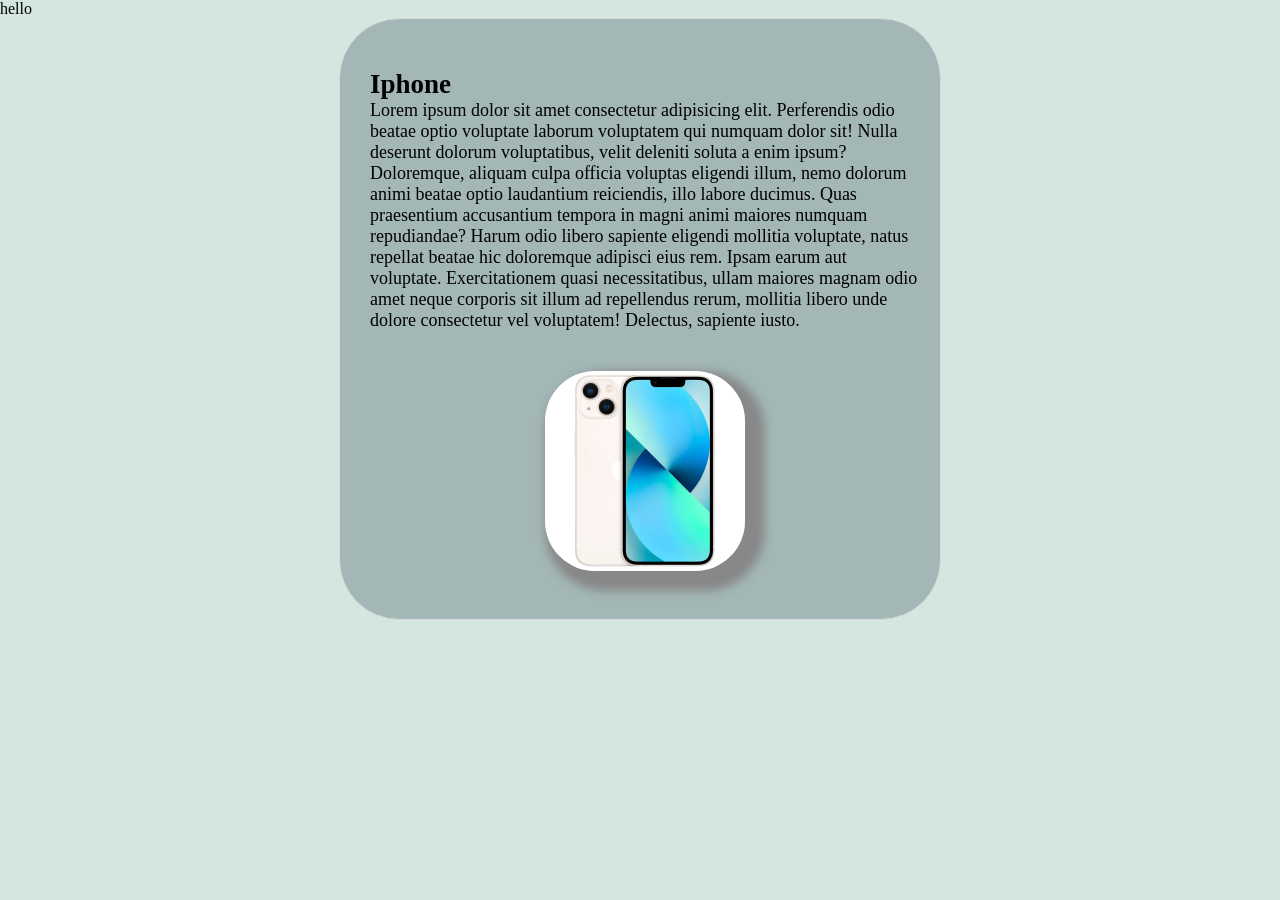
<file: index.html>
<!DOCTYPE html>
<html lang="en">
<head>
  <meta charset="UTF-8">
  <meta name="viewport" content="width=device-width, initial-scale=1.0">
  <title>Homepage</title>
  <link rel="stylesheet" href="./public/css/main.css">
</head>
<body>
  <div>hello

  <div class="parent">
    <h2>Iphone</h2>
    Lorem ipsum dolor sit amet consectetur adipisicing elit. Perferendis odio beatae optio voluptate laborum voluptatem qui numquam dolor sit! Nulla deserunt dolorum voluptatibus, velit deleniti soluta a enim ipsum? Doloremque, aliquam culpa officia voluptas eligendi illum, nemo dolorum animi beatae optio laudantium reiciendis, illo labore ducimus. Quas praesentium accusantium tempora in magni animi maiores numquam repudiandae? Harum odio libero sapiente eligendi mollitia voluptate, natus repellat beatae hic doloremque adipisci eius rem. Ipsam earum aut voluptate. Exercitationem quasi necessitatibus, ullam maiores magnam odio amet neque corporis sit illum ad repellendus rerum, mollitia libero unde dolore consectetur vel voluptatem! Delectus, sapiente iusto.
    <img class="image" src="./image/product1.jpg" alt="Image">
  </div>

 

  </div>
  
</body>
</html>
</file>
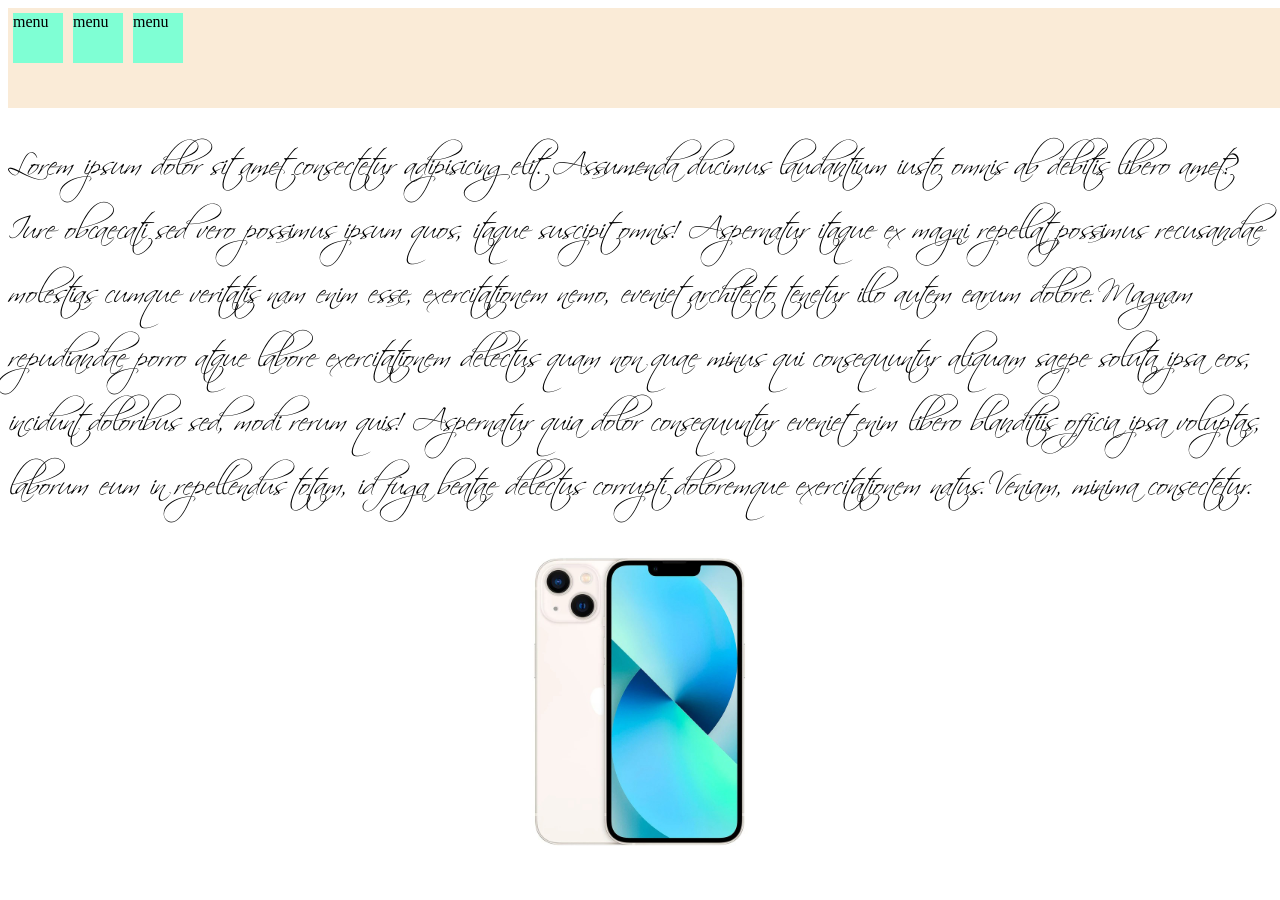
<file: public/cssgrupe.htm>
<!DOCTYPE html>
<html lang="en">
<head>
    <meta charset="UTF-8">
    <meta name="viewport" content="width=device-width, initial-scale=1.0">
    <title>Document</title>
    <link rel="stylesheet" href="./css/cssgrup.css">
</head>
<body>
    

<!-- 
    <div class="ampel">
             <div class="green"></div>
             <div class="yellow"></div>
            <div class="red"></div>
    </div> -->
<div class="maindiv">
    <div class="child">menu</div>
    <div class="child">menu</div>
    <div class="child">menu</div>

</div>
    <p class="beautiful-p">Lorem ipsum dolor sit amet consectetur adipisicing elit. Assumenda ducimus laudantium iusto omnis ab debitis libero amet? Iure obcaecati sed vero possimus ipsum quos, itaque suscipit omnis! Aspernatur itaque ex magni repellat possimus recusandae molestias cumque veritatis nam enim esse, exercitationem nemo, eveniet architecto tenetur illo autem earum dolore. Magnam repudiandae porro atque labore exercitationem delectus quam non quae minus qui consequuntur aliquam saepe soluta ipsa eos, incidunt doloribus sed, modi rerum quis! Aspernatur quia dolor consequuntur eveniet enim libero blanditiis officia ipsa voluptas, laborum eum in repellendus totam, id fuga beatae delectus corrupti doloremque exercitationem natus. Veniam, minima consectetur.</p>
    <img src="../image/product1.jpg" alt="not Found" class="image">
</body>
</html>
</file>
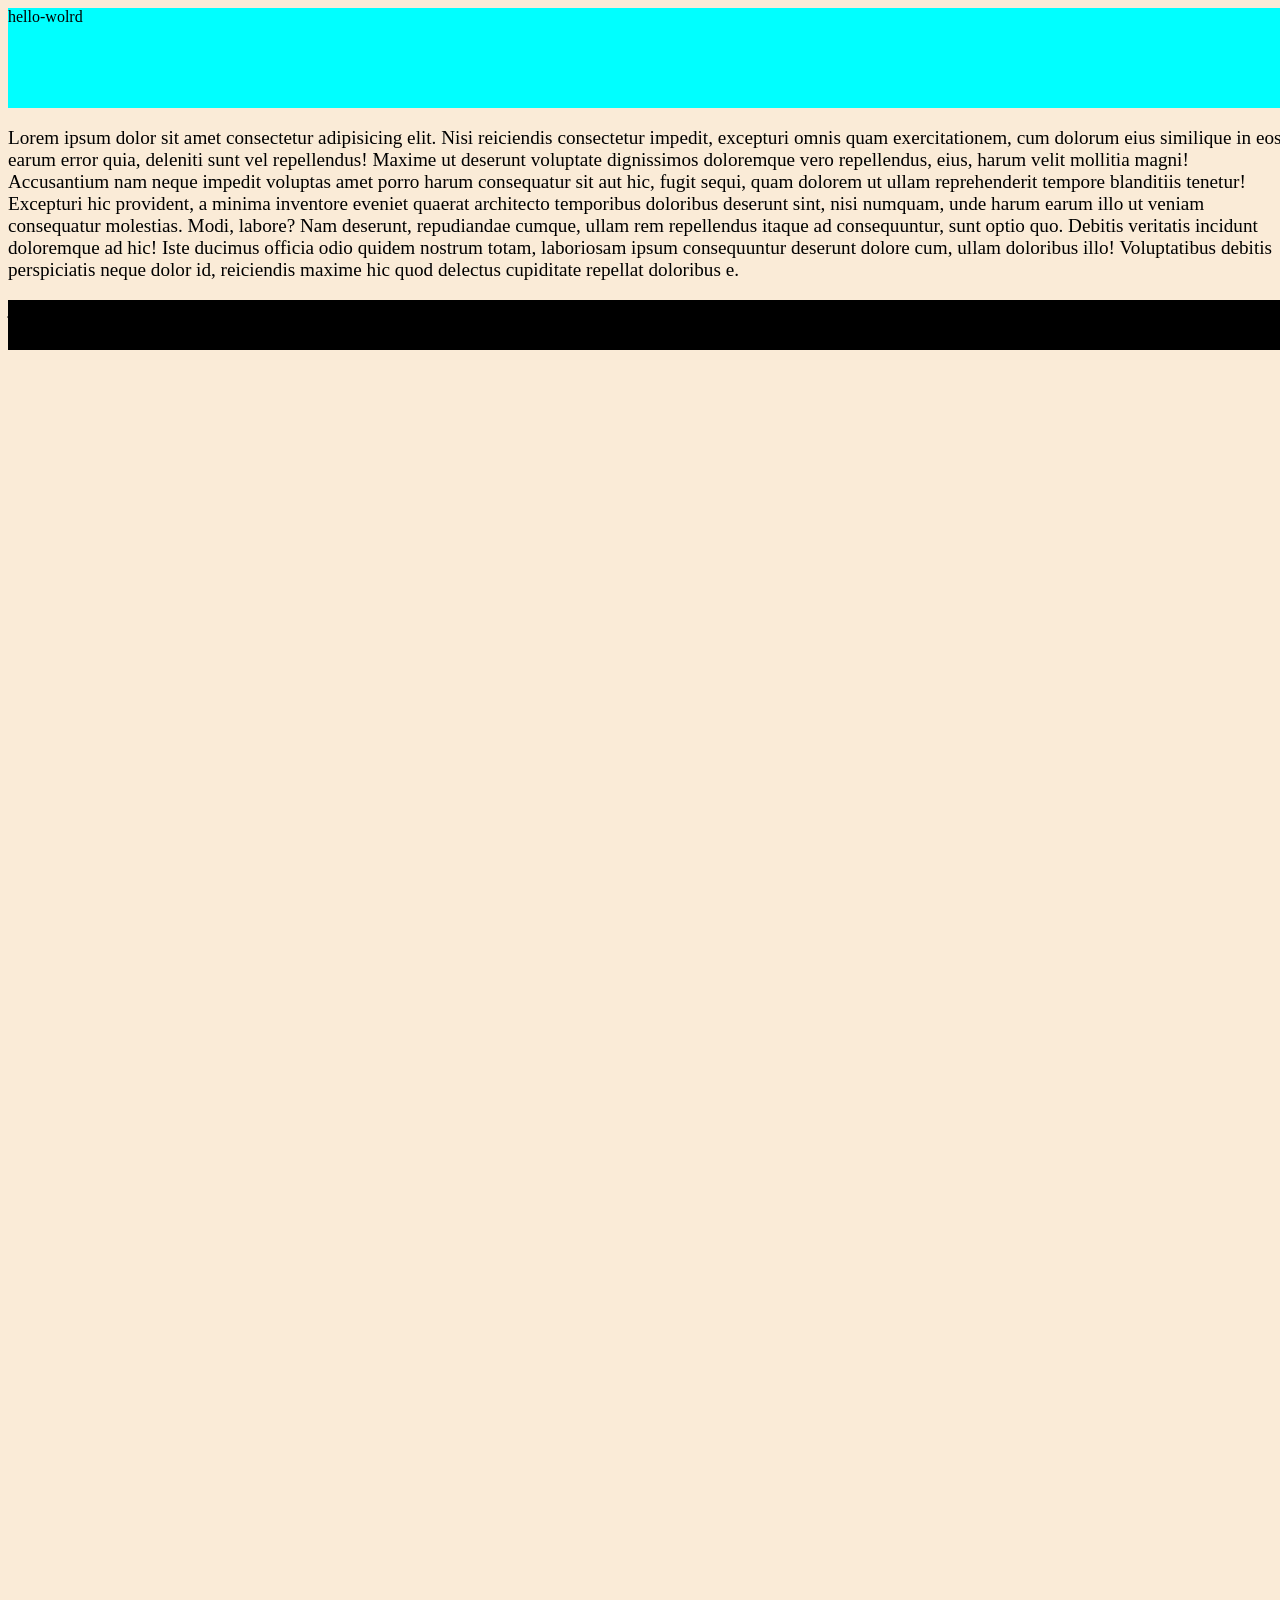
<file: public/resize.htm>
<!DOCTYPE html>
<html lang="en">

<head>
    <meta charset="UTF-8">
    <meta name="viewport" content="width=device-width, initial-scale=1.0">
    <title>git_repository</title>
    <link rel="stylesheet" href="./css/resize.css">
</head>

<body class="body">
    <div class="divfirst">hello-wolrd </div>
    <p class="p">Lorem ipsum dolor sit amet consectetur adipisicing elit. Nisi reiciendis consectetur impedit, excepturi
        omnis quam exercitationem, cum dolorum eius similique in eos earum error quia, deleniti sunt vel repellendus!
        Maxime ut deserunt voluptate dignissimos doloremque vero repellendus, eius, harum velit mollitia magni!
        Accusantium nam neque impedit voluptas amet porro harum consequatur sit aut hic, fugit sequi, quam dolorem ut
        ullam reprehenderit tempore blanditiis tenetur! Excepturi hic provident, a minima inventore eveniet quaerat
        architecto temporibus doloribus deserunt sint, nisi numquam, unde harum earum illo ut veniam consequatur
        molestias. Modi, labore? Nam deserunt, repudiandae cumque, ullam rem repellendus itaque ad consequuntur, sunt
        optio quo. Debitis veritatis incidunt doloremque ad hic! Iste ducimus officia odio quidem nostrum totam,
        laboriosam ipsum consequuntur deserunt dolore cum, ullam doloribus illo! Voluptatibus debitis perspiciatis neque
        dolor id, reiciendis maxime hic quod delectus cupiditate repellat doloribus e.</pcl>
    <div class="div_secound">jknbmjbjkbiji</div>
</body>

</html>
</file>
<file: public/css/main.css>
* {
  margin: 0;
}

div {
  width: 100%;
  height: 100vh;
  background-color: rgb(211, 231, 224);
}
.parent {
  width: 550px;
  height: 550px;
  background-color: rgb(163, 183, 183);
  border-radius: 10%;
  border: 1px  solid gainsboro;
 margin-left: auto;
  margin-right: auto;
  padding-left: 30px ;
  padding-top: 50px;
  padding-right: 20px;
  font-size: large;
}
.image{
    width: 200px;
    height: 200px;
    border-radius: 10px;
   margin-left: auto;
    margin-right: auto;
    border-radius: 50px;
    display: block;
    margin-top: 40px;
    box-shadow:10px 10px 10px 10px #888888 ;
}


image:hover{
    width: 500px;
    height: 500px;
    border-radius: 10px;
    
   margin-left: auto;
    margin-right: auto;
    border-radius: 50px;
    display: block;
    margin-top: 40px;
    box-shadow:10px 10px 10px 10px #888888 ;

}
</file>
<file: public/css/cssgrup.css>
/* .ampel{
    width:100px;
    height: 200px;
    background-color: rgb(37, 32, 32);
    padding-top:40px;
    border-radius: 10px;
    margin :50px auto;

  
}
.ampel:hover .green{
    
    background-color: green;
    transition:1000ms;
}
.ampel:hover .yellow{
    
    background-color:yellow;
    transition:1000ms;
    transition-delay: 1000ms;

}
.ampel:hover .red{
    
    background-color: red;
    transition:1000ms;
    transition-delay: 2000ms;
}





.green,
.yellow,
.red{
    width:50px;
    height: 50px;
    display: inline-block;
    margin-left: 20px;
    border-radius: 50%;

}
.yellow{
    background-color: rgb(205, 205, 190);
}
.green{
    background-color: rgb(163, 179, 163);
}
.red{
    background-color: rgb(230, 220, 220);

    */
@font-face {
  font-family: DanceFont;
  src: url("../../font/Scriptinapro-71lE.otf");
}
:root {
  --fontFarsi: DanceFont;
}
.beautiful-p {
  font-family: var(--fontFarsi);
  font-size: 30px;
}

.image {
    display: block;
  width: 300px;
  object-fit: cover;
  mix-blend-mode: multiply;
  transition:300ms all;
  margin-left: auto;
  margin-right: auto;

  &:hover {
    width: 400px;
    filter: blur(10px);
    
  }
  
}
.maindiv{
    width: 100vw;
    height: 100px;
    background-color: antiquewhite;
    display: flex;
 
    .child{
        width: 50px;
        height: 50px;
        background-color: aquamarine;
        margin: 5px;
    }
}
</file>
<file: public/css/resize.css>
/* /* /* .div
{
    width: 250px;
    height: 250px;
    background-color: aqua;
    justify-content: center;
} */

/* @media only screen and (min-width:820px){
.parent{
width:250px;
height:250px;
background-color: chocolate;
margin: 50px auto;
}
    .menu{
        background-color: aquamarine;
    }
}

@media only screen and (min-width:340px){

    .menu{
        background-color: rgb(29, 77, 154);
    }
}
@media only screen and (min-width:768px){

    .menu{
        background-color:red;
    }
} */
/* 
.parent {
  width: 300px;
  height: 300px;
  background-color: chocolate;
  margin: 200px auto;
  position: relative;
 

  .first {
    width: 100px;
    height: 100px;
    background-color: aqua;
    position: absolute;
    bottom: 0px;
    right: 0px;
    
    transition: 500ms all;
  }
  .secound {
    width: 100px;
    height: 100px;
    background-color: rgb(200, 42, 217);
    position: absolute;
    right: 0px;
    top: 0px;
    transition: 500ms all;
  }
  .lefttop {
    width: 100px;
    height: 100px;
    background-color: red;
    position: absolute;
    top: 0px;
    left: 0px;
    transition: 500ms all;
  }
  .bottomleft {
    width: 100px;
    height: 100px;
    background-color: green;
    position: absolute;
    bottom:0px;
    left:0px;
    transition: 500ms all;
  }
  &:hover .first {
    bottom: -100px;
    right: -100px;
  }
  &:hover .secound {
    right: -100px;
    top: -100px;
  }
  &:hover .lefttop {
    top: -100px;
    left: -100px;
  }
  &:hover .bottomleft {
   bottom:-100px;
   left:-100px;
  }
} */

.divfirst {
    height: 100px;
    width: 100%;
    background-color: aqua;
    position: sticky;
    top: 0;
   
}
.div_secound {
    width: 100%;
    height: 50px;
    background-color: black;
   

}
.p{
    
    font-size: larger;
 
}
.body{
    width: 100%;
    height: 2000px;
    background-color: antiquewhite;
}
</file>
